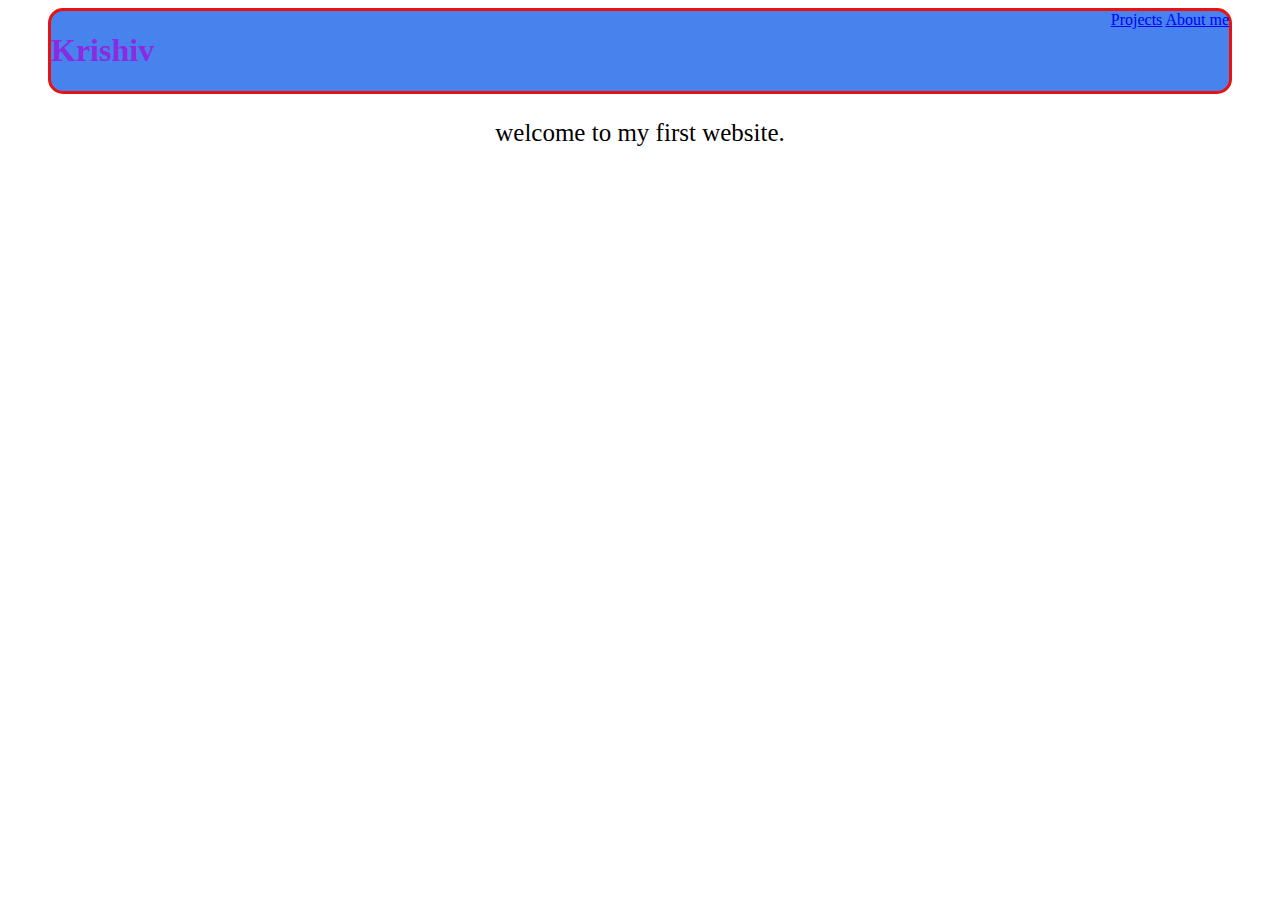
<file: index.html>
<!DOCTYPE html>
<html>
    <head>
        <title>my website</title>

        <link rel="stylesheet"
             type= "text/css"
             href= "style.css" />

    </head>
    <body>

        <div class="header">
        <h1>Krishiv</h1>
        <div class="menu">
        <a href="Projects.html">Projects</a>
        <a href="About.html">About me</a>
        </div>

    </div>
    <p>
        welcome to my first website.
    </p>
    </body>
</html>
</file>
<file: style.css>
h1 {
    color: rgb(138, 43, 226);
}
p {
    color:black;
    font-size:25px;
    text-align:center;
}
.header {
    color:rgb(8, 74, 218);
    background-color: rgb(72, 130, 236);
    border:solid;
    border-color: rgb(233, 17, 17);
    border-radius: 15px;
    display: flex;
    justify-content:space-between;
    margin-left: 40px;
    margin-right:40px;
}

.grid {
 display:flex;
 flex-wrap: flex;
 justify-content: space-evenly;
}

.footer{
    display:flex;
    justify-content:flex-end
}

a:link{
    color:blue;
}
a:visited{
    color:pink;
}

.item {
    position:relative;
}

.item p{
    position:absolute;
    top:45%;
    left:50%;
    transform: translate(-50%,-45%);
    opacity:0;
}

.item:hover p{
    opacity:1;
}
</file>
